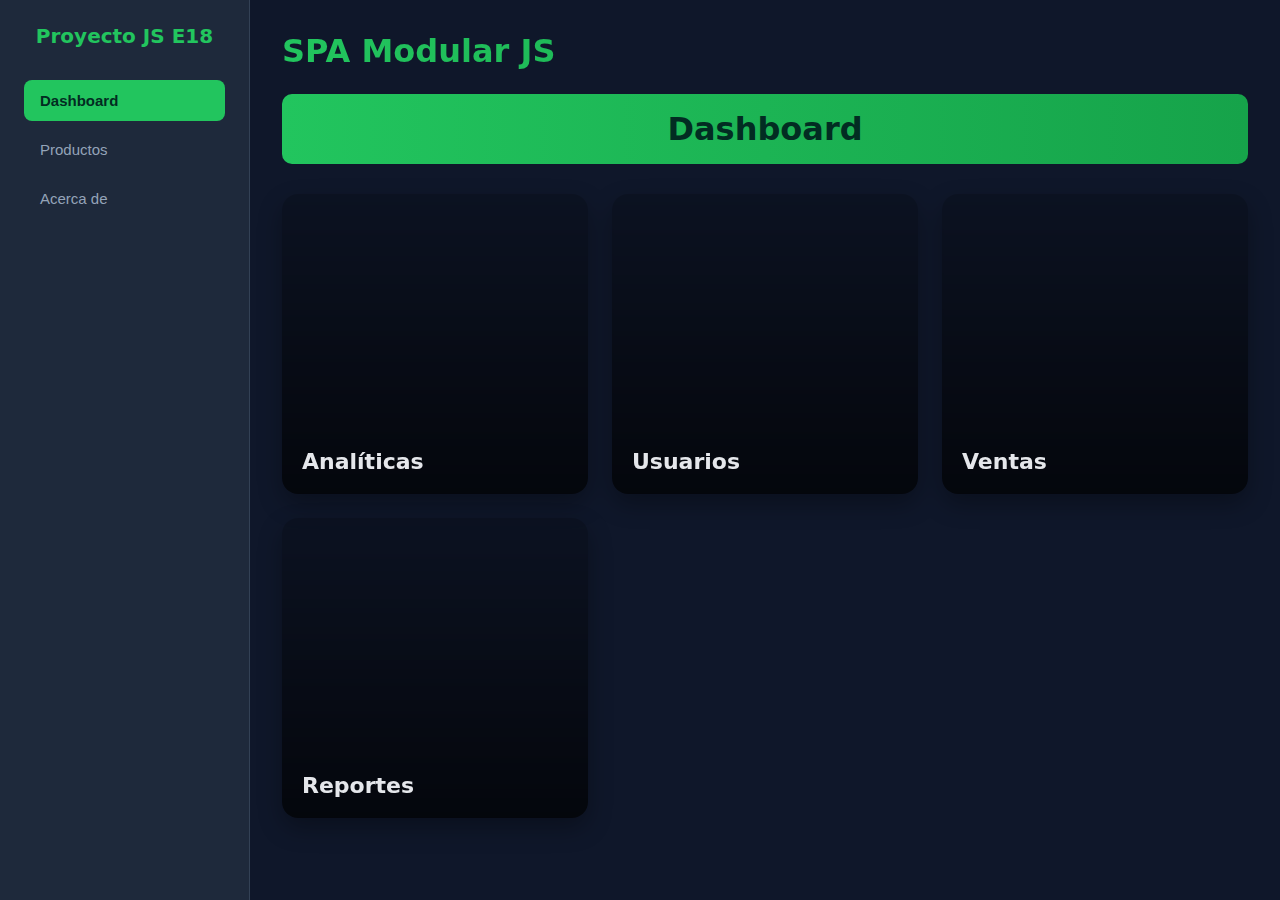
<file: version uni/index.html>
<!DOCTYPE html>
<html lang="es">
<head>
    <meta charset="UTF-8">
    <meta name="viewport" content="width=device-width, initial-scale=1.0">
    <title>SPA Modular JS</title>
    <style>
        * {
            margin: 0;
            padding: 0;
            box-sizing: border-box;
        }

        body {
            font-family: system-ui, -apple-system, BlinkMacSystemFont, 'Segoe UI', Roboto, sans-serif;
            background: #0f172a;
            color: #e5e7eb;
        }

        .layout {
            display: flex;
            min-height: 100vh;
        }

        /* SIDEBAR */
        .sidebar {
            width: 250px;
            background: #1e293b;
            padding: 24px;
            border-right: 1px solid #334155;
            position: fixed;
            height: 100vh;
            overflow-y: auto;
        }

        .brand {
            font-size: 20px;
            font-weight: 700;
            margin-bottom: 32px;
            color: #22c55e;
            text-align: center;
        }

        .menu {
            display: flex;
            flex-direction: column;
            gap: 8px;
        }

        .menu-item {
            background: transparent;
            border: none;
            color: #94a3b8;
            padding: 12px 16px;
            text-align: left;
            border-radius: 8px;
            cursor: pointer;
            font-size: 15px;
            transition: all 0.2s;
        }

        .menu-item:hover {
            background: #334155;
            color: #e5e7eb;
        }

        .menu-item.active {
            background: #22c55e;
            color: #022c22;
            font-weight: 600;
        }

        /* CONTENT */
        .content {
            flex: 1;
            margin-left: 250px;
            padding: 32px;
        }

        .title {
            font-size: 32px;
            margin-bottom: 24px;
            background: linear-gradient(90deg, #22c55e, #16a34a);
            -webkit-background-clip: text;
            -webkit-text-fill-color: transparent;
            background-clip: text;
        }

        /* DASHBOARD STYLES */
        .principal-dashboard h1 {
            text-align: center;
            padding: 16px 0;
            border-radius: 10px;
            background: linear-gradient(90deg, #22c55e, #16a34a);
            color: #022c22;
            margin-bottom: 30px;
        }

        .container-images {
            display: grid;
            grid-template-columns: repeat(auto-fit, minmax(280px, 1fr));
            gap: 24px;
        }

        .card-dash {
            position: relative;
            border-radius: 16px;
            min-height: 300px;
            background-size: cover;
            background-position: center;
            transition: transform 0.3s ease, box-shadow 0.3s ease;
            box-shadow: 0 10px 25px rgba(0, 0, 0, 0.3);
            cursor: pointer;
        }

        .card-dash:hover {
            transform: translateY(-6px);
            box-shadow: 0 20px 40px rgba(0, 0, 0, 0.5);
        }

        .card-dash::after {
            content: "";
            position: absolute;
            inset: 0;
            background: linear-gradient(to top, rgba(0, 0, 0, 0.7), rgba(0, 0, 0, 0.2));
            border-radius: 16px;
        }

        .card-title {
            position: absolute;
            bottom: 20px;
            left: 20px;
            z-index: 2;
            font-size: 22px;
            font-weight: 600;
        }

        #img-1 { background-image: url('https://images.unsplash.com/photo-1551288049-bebda4e38f71'); }
        #img-2 { background-image: url('https://images.unsplash.com/photo-1556155092-8707de31f9c4'); }
        #img-3 { background-image: url('https://images.unsplash.com/photo-1542744173-8e7e53415bb0'); }
        #img-4 { background-image: url('https://images.unsplash.com/photo-1556761175-4b46a572b786'); }

        /* PRODUCTS STYLES */
        .products-page h2 {
            font-size: 28px;
            margin-bottom: 20px;
            color: #22c55e;
        }

        .filter-section {
            margin-bottom: 24px;
        }

        .filter-section label {
            display: block;
            margin-bottom: 8px;
            font-weight: 500;
        }

        #cat {
            width: 100%;
            max-width: 300px;
            padding: 10px 14px;
            background: #1e293b;
            border: 1px solid #334155;
            border-radius: 8px;
            color: #e5e7eb;
            font-size: 15px;
            cursor: pointer;
        }

        #cat:focus {
            outline: none;
            border-color: #22c55e;
        }

        #list ul {
            list-style: none;
            display: grid;
            grid-template-columns: repeat(auto-fill, minmax(300px, 1fr));
            gap: 16px;
        }

        #list li {
            background: #1e293b;
            padding: 16px;
            border-radius: 8px;
            border-left: 4px solid #22c55e;
            transition: transform 0.2s;
        }

        #list li:hover {
            transform: translateX(4px);
            background: #334155;
        }

        #list b {
            color: #22c55e;
        }

        /* ABOUT PAGE */
        .about-page {
            max-width: 800px;
        }

        .about-page h1 {
            font-size: 32px;
            margin-bottom: 16px;
            color: #22c55e;
        }

        .about-page p {
            line-height: 1.6;
            color: #cbd5e1;
        }

        /* RESPONSIVE */
        @media (max-width: 768px) {
            .sidebar {
                width: 100%;
                height: auto;
                position: relative;
                border-right: none;
                border-bottom: 1px solid #334155;
            }

            .content {
                margin-left: 0;
                padding: 20px;
            }

            .layout {
                flex-direction: column;
            }
        }
    </style>
</head>
<body>  
    <div class="layout">
        <aside class="sidebar">
            <div class="brand">Proyecto JS E18</div>
            <nav class="menu">
                <button class="menu-item" data-page="dashboard">Dashboard</button>
                <button class="menu-item" data-page="products">Productos</button>
                <button class="menu-item" data-page="about">Acerca de</button>
            </nav>
        </aside>
        <main class="content">
            <h1 class="title">SPA Modular JS</h1>
            <div id="app"></div>
        </main>
    </div>

    <script type="module">
        // ============ STORAGE SERVICE ============
        function readJSON(key, fallback = null) {
            const raw = localStorage.getItem(key);
            return raw ? JSON.parse(raw) : fallback;
        }

        function writeJSON(key, value) {
            localStorage.setItem(key, JSON.stringify(value));
        }

        // ============ PRODUCTS DATA ============
        const productsSeed = [
            { id: 1, name: "Blasphemous", category: "Videojuegos", price: 99.99, sold: 150 },
            { id: 2, name: "Clair Obscur Expedition 33", category: "Videojuegos", price: 18.97, sold: 89 },
            { id: 3, name: "Fallout 3", category: "Videojuegos", price: 49.95, sold: 320 },
            { id: 4, name: "Mafia II", category: "Videojuegos", price: 29.99, sold: 210 },
            { id: 5, name: "Monster Hunter World", category: "Videojuegos", price: 159.99, sold: 445 },
            { id: 6, name: "Red Dead Redemption 2", category: "Videojuegos", price: 455.00, sold: 580 },
            { id: 7, name: "Laptop Gaming", category: "Electrónica", price: 1299.99, sold: 45 },
            { id: 8, name: "Auriculares Inalámbricos", category: "Electrónica", price: 89.99, sold: 230 }
        ];

        // ============ PRODUCTS SERVICE ============
        const KEY = "products_db_v18";

        function initProducts() {
            const existing = readJSON(KEY);
            if (!existing) {
                writeJSON(KEY, productsSeed);
            }
        }

        function getAllProducts() {
            return readJSON(KEY, []);
        }

        function getProductById(id) {
            return getAllProducts().find(p => p.id === id) || null;
        }

        function addProduct(product) {
            const products = getAllProducts();
            products.push(product);
            writeJSON(KEY, products);
        }

        function deleteProduct(id) {
            const products = getAllProducts();
            const next = products.filter(p => p.id !== id);
            writeJSON(KEY, next);
            return products.length !== next.length;
        }

        function updateProduct(id, patch) {
            const products = getAllProducts();
            const index = products.findIndex(p => p.id === id);
            if (index === -1) return false;
            
            const existing = products[index];
            const updated = { ...existing, ...patch };
            products[index] = updated;
            writeJSON(KEY, products);
            return true;
        }

        function getCategories() {
            const products = getAllProducts();
            const cats = new Set(products.map(p => p.category));
            return ["Todos", ...Array.from(cats)];
        }

        function filterByCategory(category) {
            const products = getAllProducts();
            if (!category || category === "Todos") return products;
            return products.filter(p => p.category === category);
        }

        function getTopSold(limit = 5) {
            return [...getAllProducts()]
                .sort((a, b) => (b.sold ?? 0) - (a.sold ?? 0))
                .slice(0, limit);
        }

        // ============ PAGES ============
        function renderDashboardPage(root) {
            root.innerHTML = `
                <div class="principal-dashboard">
                    <h1>Dashboard</h1>
                    <div class="container-images">
                        <div class="card-dash" id="img-1">
                            <div class="card-title">Analíticas</div>
                        </div>
                        <div class="card-dash" id="img-2">
                            <div class="card-title">Usuarios</div>
                        </div>
                        <div class="card-dash" id="img-3">
                            <div class="card-title">Ventas</div>
                        </div>
                        <div class="card-dash" id="img-4">
                            <div class="card-title">Reportes</div>
                        </div>
                    </div>
                </div>
            `;
        }

        function renderProductsPage(root) {
            const categories = getCategories();
            root.innerHTML = `
                <div class="products-page">
                    <h2>Productos</h2>
                    <div class="filter-section">
                        <label for="cat">Filtrar por categoría:</label>
                        <select id="cat">
                            ${categories.map(c => `<option value="${c}">${c}</option>`).join('')}
                        </select>
                    </div>
                    <div id="list"></div>
                </div>
            `;
            
            const list = root.querySelector("#list");
            const select = root.querySelector("#cat");

            function draw(category) {
                const items = filterByCategory(category);
                list.innerHTML = `
                    <ul>
                        ${items.map(p => `
                            <li>
                                ${p.name} - <b>${p.category}</b><br>
                                <small>Vendidos: ${p.sold} | Precio: $${p.price}</small>
                            </li>
                        `).join("")}
                    </ul>
                `;
            }

            draw("Todos");
            select.addEventListener("change", (e) => draw(e.target.value));
        }

        function renderAboutPage(root) {
            root.innerHTML = `
                <div class="about-page">
                    <h1>Acerca de</h1>
                    <p>
                        Esta es una aplicación SPA (Single Page Application) construida con JavaScript vanilla.
                        Utiliza un sistema de routing del lado del cliente para navegar entre páginas sin recargar.
                    </p>
                    <p style="margin-top: 16px;">
                        <strong>Características:</strong><br>
                        • Router personalizado<br>
                        • Sistema de componentes modulares<br>
                        • Persistencia de datos con localStorage<br>
                        • Diseño responsive<br>
                    </p>
                </div>
            `;
        }

        // ============ ROUTER ============
        const routes = {
            dashboard: renderDashboardPage,
            products: renderProductsPage,
            about: renderAboutPage
        };

        class Router {
            constructor(root) {
                this.root = root;
            }

            navigate(pageName) {
                const pageFn = routes[pageName];
                if (pageFn) {
                    this.root.innerHTML = "";
                    pageFn(this.root);
                } else {
                    this.root.innerHTML = "<p>Página no encontrada</p>";
                }
            }
        }

        // ============ MAIN APP ============
        const app = document.getElementById('app');
        const router = new Router(app);
        
        initProducts();

        function setActive(page) {
            document.querySelectorAll('.menu-item').forEach(btn => {
                btn.classList.toggle('active', btn.dataset.page === page);
            });
        }

        document.querySelectorAll('.menu-item').forEach(btn => {
            btn.addEventListener("click", () => {
                const page = btn.dataset.page;
                router.navigate(page);
                setActive(page);
            });
        });

        router.navigate("dashboard");
        setActive("dashboard");
    </script>
</body>
</html>
</file>
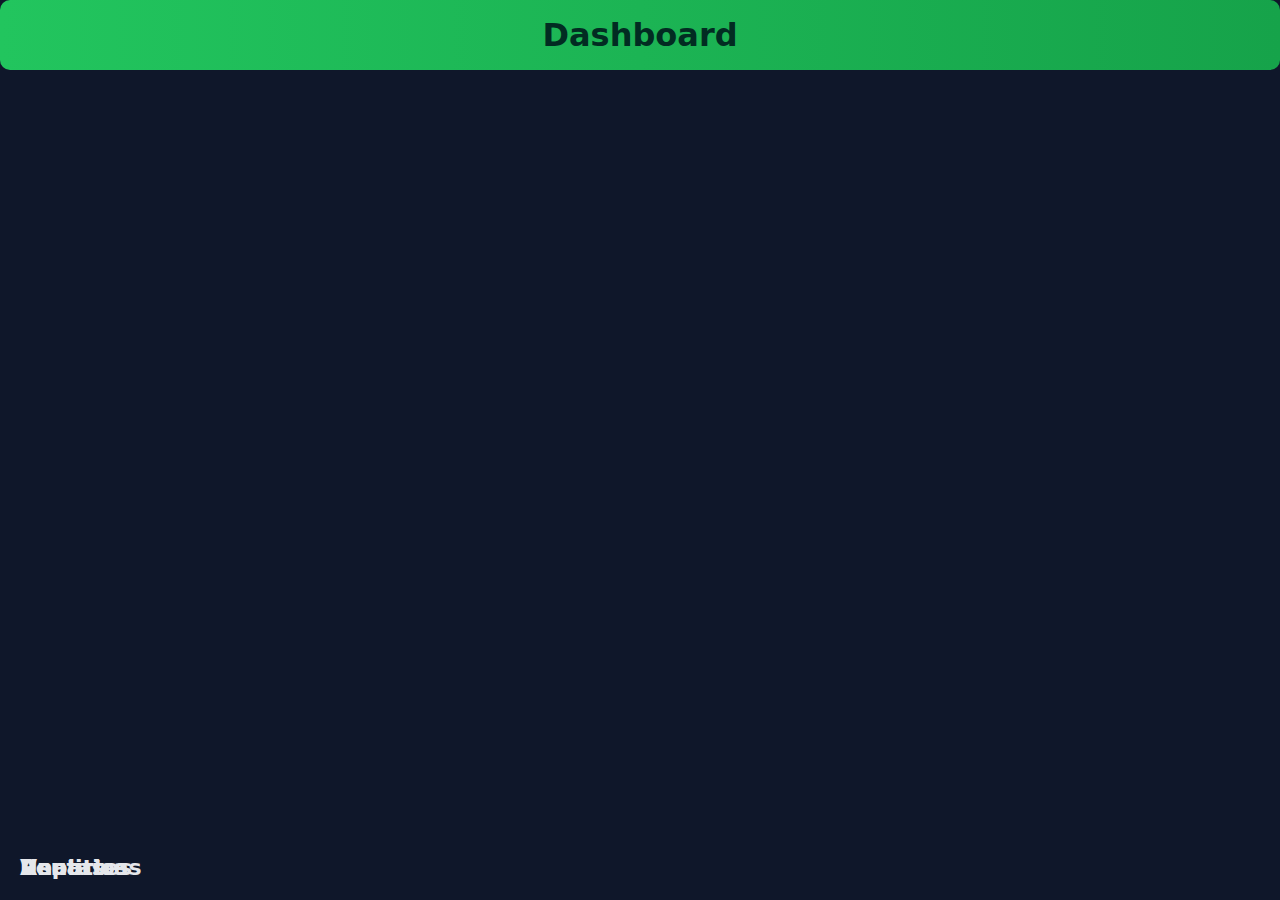
<file: dashboard.html>
<!DOCTYPE html>
<html lang="en">
<head>
    <meta charset="UTF-8">
    <meta name="viewport" content="width=device-width, initial-scale=1.0">
    <title>Dashboard</title>

    <style>
        *{
            margin: 0;
            padding: 0;
            box-sizing: border-box;
        }

        body{
            background-color: #0f172a;
            font-family: system-ui, -apple-system, BlinkMacSystemFont, 'Segoe UI', Roboto;
            color: #e5e7eb;
        }

        .principal{
            min-height: 100vh;
            padding: 24px;
        }

        h1{
            text-align: center;
            padding: 16px 0;
            border-radius: 10px;
            background: linear-gradient(90deg,#22c55e,#16a34a);
            color: #022c22;
            margin-bottom: 30px;
        }

        .container-images{
            display: grid;
            grid-template-columns: repeat(auto-fit, minmax(320px, 1fr));
            gap: 25px;
        }

        .card{
            position: relative;
            border-radius: 16px;
            min-height: 350px;
            background-size: cover;
            background-position: center;
            transition: transform .3s ease, box-shadow .3s ease;
            box-shadow: 0 10px 25px #111;
        }

        .card:hover{
            transform: translateY(-6px);
            box-shadow: 0 20px 40px rgba(0,0,0,.5);
        }

        .card::after{
            content: "";
            position: absolute;
            inset: 0;
            background: linear-gradient(
                to top,
                rgba(0,0,0,.65),
                rgba(0,0,0,.15)
            );
        }

        .card-title{
            position: absolute;
            bottom: 20px;
            left: 20px;
            z-index: 2;
            font-size: 22px;
            font-weight: 600;
        }
        #img-1{
            background-image: url('https://images.unsplash.com/photo-1551288049-bebda4e38f71');
        }

        #img-2{
            background-image: url('https://images.unsplash.com/photo-1556155092-8707de31f9c4');
        }

        #img-3{
            background-image: url('https://images.unsplash.com/photo-1542744173-8e7e53415bb0');
        }

        #img-4{
            background-image: url('https://images.unsplash.com/photo-1556761175-4b46a572b786');
        }

    </style>
</head>
<body>
    <div class="principal-dashboard">
        <h1>Dashboard</h1>

        <div class="container-images">
            <div class="card-dash" id="img-1">
                <div class="card-title">Analiticas</div>
            </div>

            <div class="card-dash" id="img-2">
                <div class="card-title">Usuarios</div>
            </div>

            <div class="card-dash" id="img-3">
                <div class="card-title">Ventas</div>
            </div>

            <div class="card-dash" id="img-4">
                <div class="card-title">Reportes</div>
            </div>
        </div>
    </div>
</body>
</html>
</file>
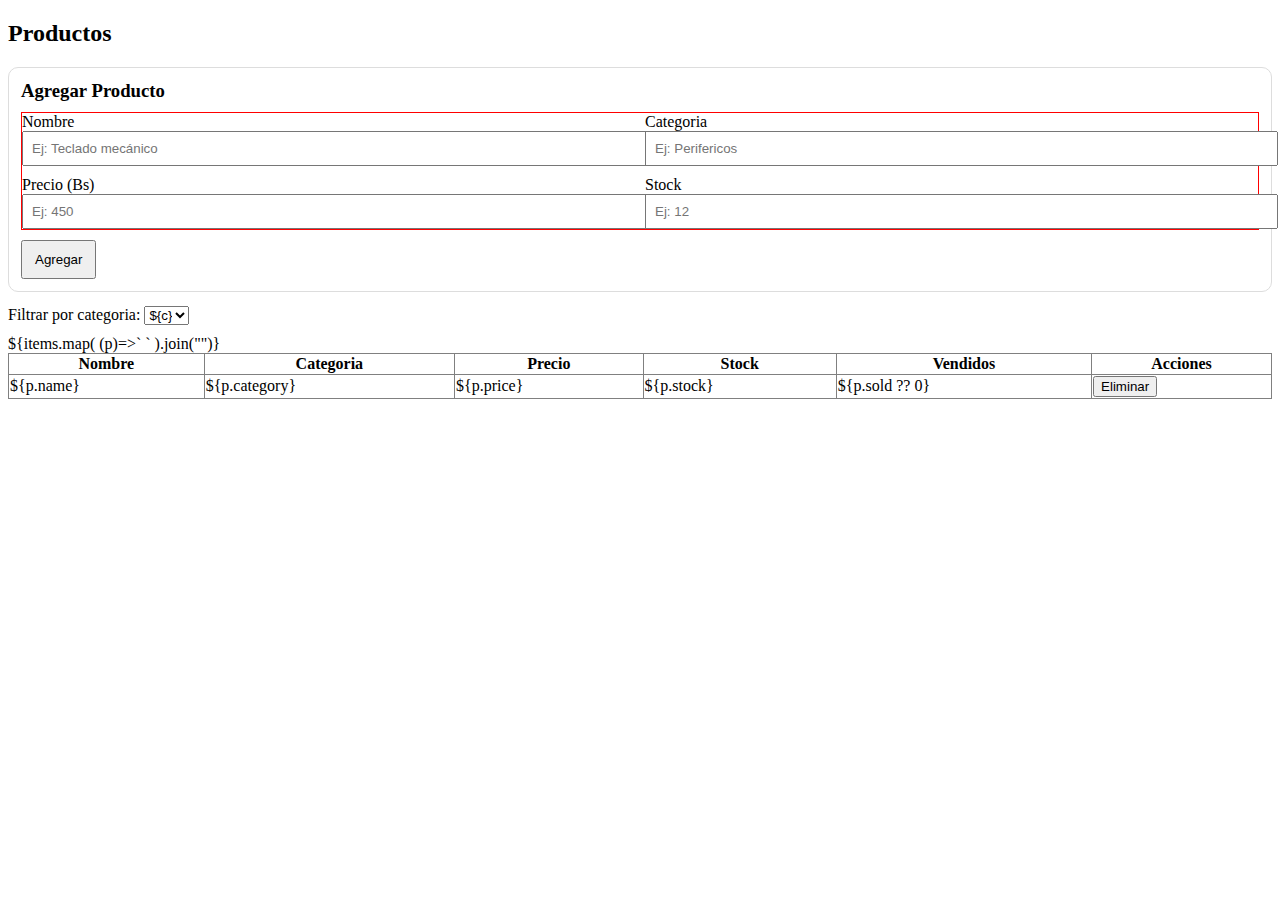
<file: test.html>
<!DOCTYPE html>
<html lang="en">
<head>
    <meta charset="UTF-8">
    <meta name="viewport" content="width=device-width, initial-scale=1.0">
    <title>Document</title>
</head>
<body>
    <h2>Productos</h2>
    <!-- FORM: AGREGAR -->
     <div style="border:1px solid #ddd; padding: 12px; border-radius: 10px;margin-bottom: 14px;">
        <h3 style="margin: 0 0 10px 0;">Agregar Producto</h3>
        <div style="display: grid; grid-template-columns:1fr 1fr; gap: 10px; border:1px solid red">
            <div>
                <label for="">Nombre</label>
                <input id="pName" type="text" placeholder="Ej: Teclado mecánico" style="width: 100%;padding: 8px;">
            </div>    
            <div>
                <label for="">Categoria</label>
                <input id="pCategory" type="text" placeholder="Ej: Perifericos" style="width: 100%;padding: 8px;">
            </div>    
            <div>
                <label for="">Precio (Bs)</label>
                <input id="pPrice" type="number" min="0" placeholder="Ej: 450" style="width: 100%;padding: 8px;">
            </div>    
            <div>
                <label for="">Stock</label>
                <input id="pStock" type="number" min="0" placeholder="Ej: 12" style="width: 100%;padding: 8px;">
            </div>    
        </div>
        <div style="margin-top: 10px; display: flex;gap: 10px; align-items: center;">
            <button id="btnAdd" style="padding: 10px 12px; cursor: pointer;" >Agregar</button>
            <small id="msg" style="opacity:.8;"></small>

        </div>
     </div>
     <!-- FILTRO -->
      <div style="margin-bottom: 10px;">
        <label for="">Filtrar por categoria:</label>
        <select id="cat">
           ${categories.map((c) => `<option value="${c}">${c}</option>`).join("")}
        </select>
        <span id="debug" style="margin-left: 10px; font-size: 12px; opacity: .7;"></span>
      </div>
    <!-- LIST -->
     <div id="list"></div>

     <table border="1" cellpading="8" cellspacing = "0" style = "border-collapse:collapse; width:100%">
            <thead>
                 <tr>
                    <th>Nombre</th>
                    <th>Categoria</th>
                    <th>Precio</th>
                    <th>Stock</th>
                    <th>Vendidos</th>
                    <th>Acciones</th>
                 </tr>   
            </thead>
            <tbody>
                ${items.map(
                    (p)=>`
                    <tr>
                        <td>${p.name}</td>
                        <td>${p.category}</td>
                        <td>${p.price}</td>
                        <td>${p.stock}</td>
                        <td>${p.sold ?? 0}</td>
                        <td>
                            <button class="btnDelete" data-id="${p.id}" style="cursor: pointer;">Eliminar</button>
                        </td>
                    </tr>
                    `
                ).join("")}
            </tbody>
    </table>

</body>
</html>
</file>
